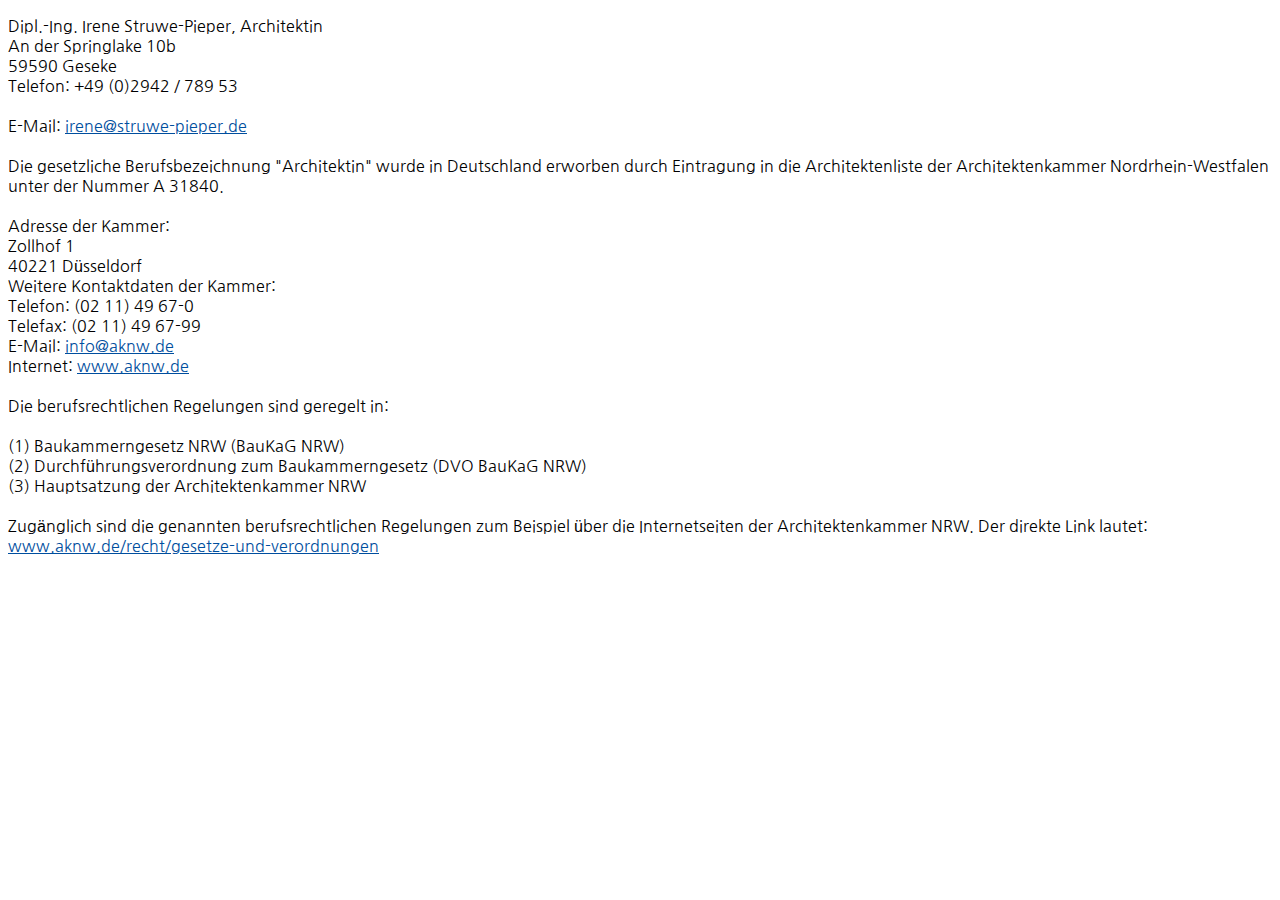
<file: impressum.html>
<!DOCTYPE html>
<html>
    <head>
        <meta charset="utf-8">
        <link href="design.css" rel="stylesheet">
        <link rel="shortcut icon" type="image/x-icon" href="/favicon.ico">
        <title>Impressum</title>
    </head>
    <body>
        <p>Dipl.-Ing. Irene Struwe-Pieper, Architektin<br>
        An der Springlake 10b<br>
        59590 Geseke<br>
        Telefon: +49 (0)2942 / 789 53<br>
        <br />
        E-Mail: <a href="mailto:irene@struwe-pieper.de">irene@struwe-pieper.de</a><br>
        <br />
        Die gesetzliche Berufsbezeichnung "Architektin" wurde in Deutschland erworben durch Eintragung in die Architektenliste der Architektenkammer Nordrhein-Westfalen unter der Nummer A 31840.<br>
        <br />
        Adresse der Kammer:<br>
        Zollhof 1<br>
        40221 Düsseldorf<br>
        Weitere Kontaktdaten der Kammer:<br>
        Telefon: (02 11) 49 67-0<br>
        Telefax: (02 11) 49 67-99<br>
        E-Mail: <a href="mailto:info@aknw.de">info@aknw.de</a><br>
        Internet: <a target="_blank" rel="noopener noreferrer" href="https://www.aknw.de">www.aknw.de</a><br>
        <br />
        Die berufsrechtlichen Regelungen sind geregelt in:<br>
        <br />
        (1) Baukammerngesetz NRW (BauKaG NRW)<br>
        (2) Durchführungsverordnung zum Baukammerngesetz (DVO BauKaG NRW)<br>
        (3) Hauptsatzung der Architektenkammer NRW<br>
        <br />
        Zugänglich sind die genannten berufsrechtlichen Regelungen zum Beispiel über die Internetseiten der Architektenkammer NRW. Der direkte Link lautet:
        <a target="_blank" rel="noopener noreferrer" href="https://www.aknw.de/recht/gesetze-und-verordnungen" />www.aknw.de/recht/gesetze-und-verordnungen</a>
    </body>
</html>
</file>
<file: design.css>
@import url('https://fonts.googleapis.com/css2?family=Nanum+Gothic&display=swap');

html, body {
  font-family: 'Nanum Gothic', sans-serif;
  font-size: 100%;
}

h1 {
  color: #004E9E;
}

a {
  color: #004E9E;
}

#contact {
  font-size: 1.25em;
}

#contact li {
  margin: 0.5em 0;
}
</file>
